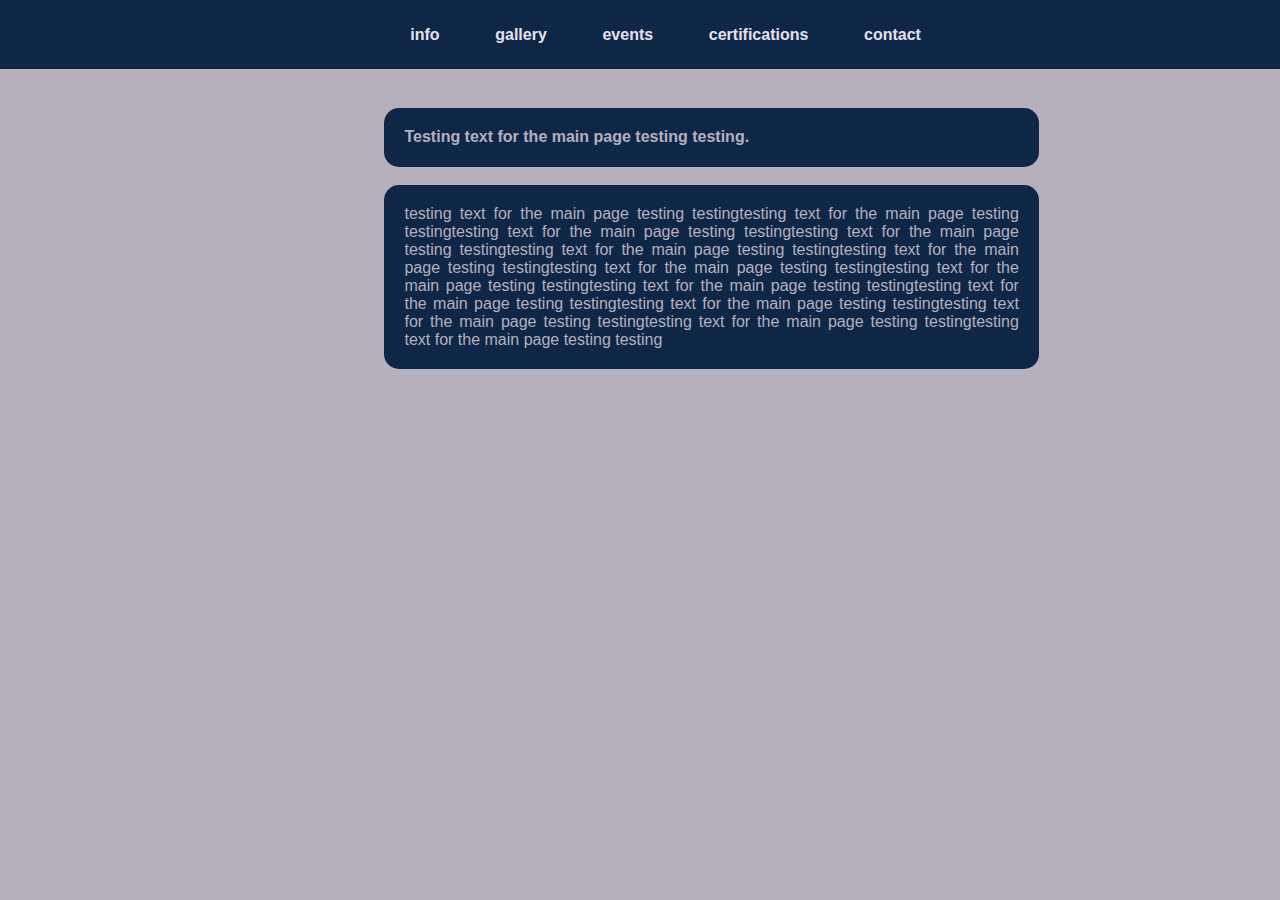
<file: index.html>
<!DOCTYPE html>
<html>
<head>
    <meta charset="UTF-8" />
    <title>home</title>
    <link rel="stylesheet" href="assets/styles/global.css">
    <link rel="stylesheet" href="assets/styles/navbar.css">
    <link rel="stylesheet" href="assets/styles/pgcontent.css">
</head>

<body>
   <div class="nav-main">
        <div class="nav-link a hover">
                    <ul>
                        <li class="active"><a href="index.html">info</a></li>
                        <li><a href="gallery.html">gallery</a></li>
                        <li><a href="events.html">events</a></li>
                        <li><a href="certifications.html">certifications</a></li>
                        <li><a href="contact.html">contact</a></li>
                    </ul>
        </div>
    </div>
    
    <div class="main-txt">
        <p class="heading">Testing text for the main page testing testing. </p>
        <br>
        <p class="pgtxt">testing text for the main page testing testingtesting text for the main page testing testingtesting text for the main page testing testingtesting text for the main page testing testingtesting text for the main page testing testingtesting text for the main page testing testingtesting text for the main page testing testingtesting text for the main page testing testingtesting text for the main page testing testingtesting text for the main page testing testingtesting text for the main page testing testingtesting text for the main page testing testingtesting text for the main page testing testingtesting text for the main page testing testing</p>
    </div>

</body>

</html>
</file>
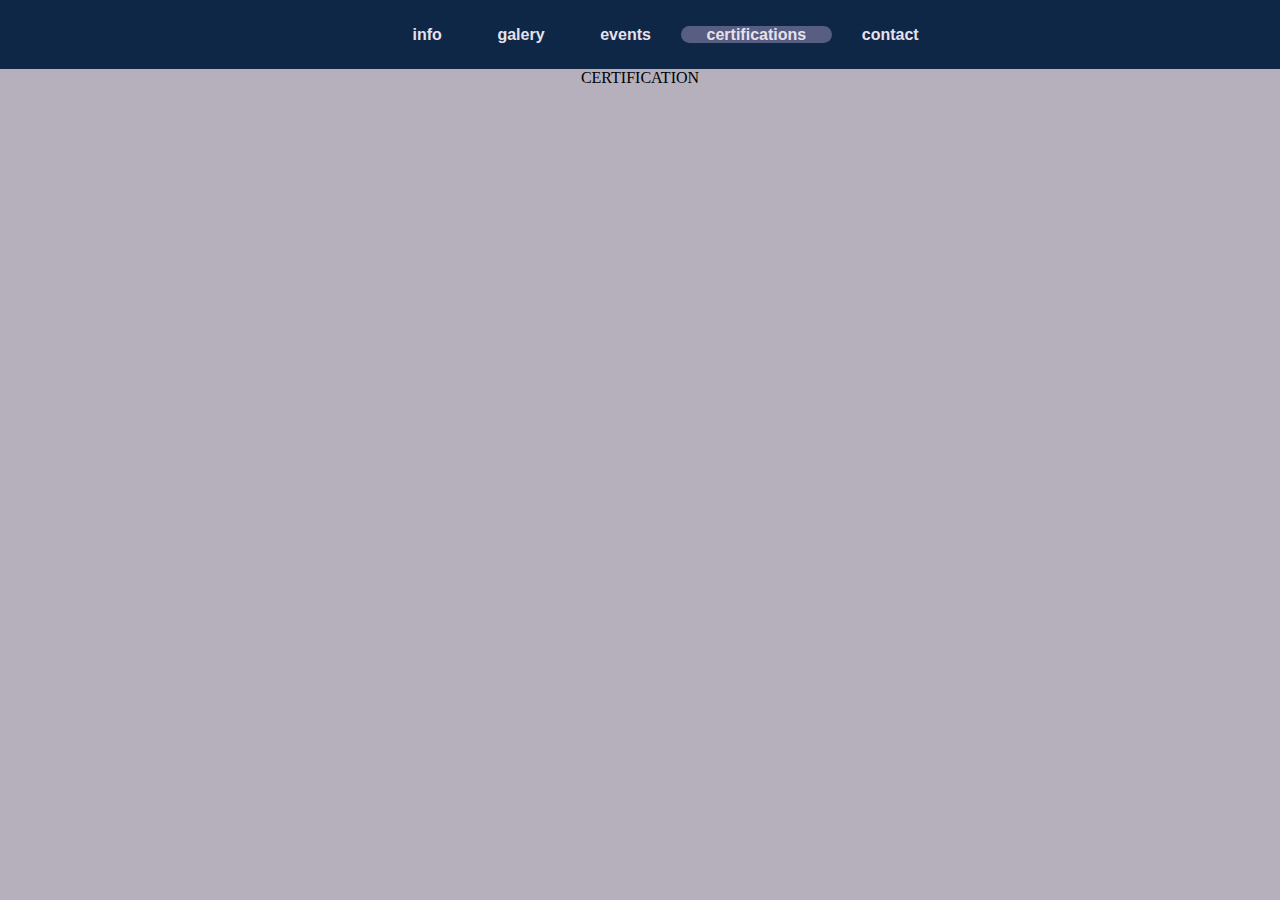
<file: certifications.html>
<!DOCTYPE html>
<html>
<head>
    <meta charset="UTF-8" />
    <title>events</title>
    <link rel="stylesheet" href="assets/styles/global.css">
    <link rel="stylesheet" href="assets/styles/navbar.css">
    
</head>

<body>
   <div class="nav-main">
        <div class="nav-link a">
            <div class="hover">
                <ul>
                    <li><a href="index.html">info</a></li>
                    <li><a href="galery.html">galery</a></li>
                    <li ><a href="events.html">events</a></li>
                    <li class="active"><a href="certifications.html">certifications</a></li>
                    <li ><a href="contact.html">contact</a></li>
                </ul>
            </div>
        </div>
    </div>
    CERTIFICATION
</body>
</file>
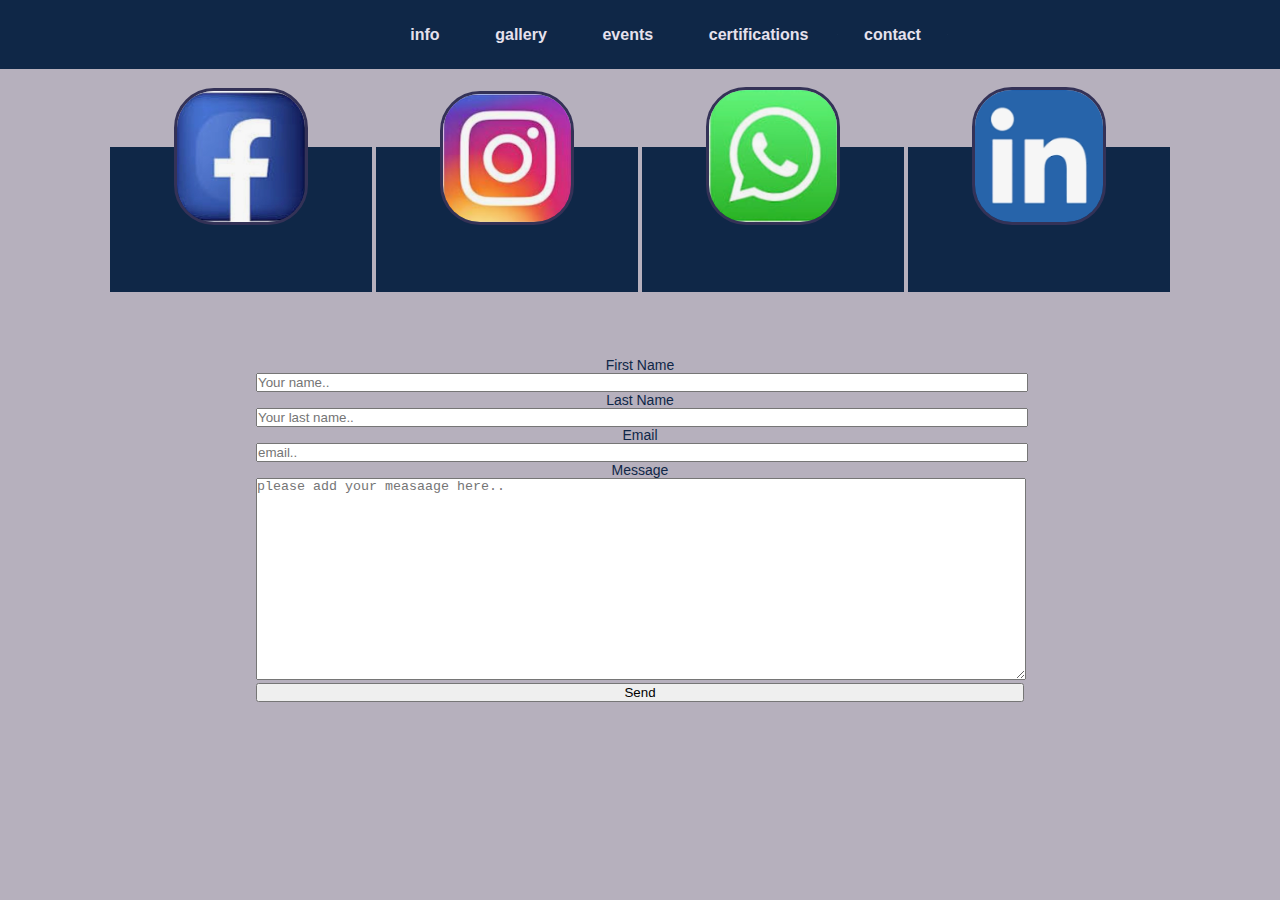
<file: contact.html>
<!DOCTYPE html>
<html>
<head>
    <meta charset="UTF-8" />
    <title>contact</title>
    <link rel="stylesheet" href="assets/styles/global.css">
    <link rel="stylesheet" href="assets/styles/navbar.css">
    <link rel="stylesheet" href="assets/styles/pgcontent.css">
</head>

<body>
   <div class="nav-main">
        <div class="nav-link a hover">
             <ul>
                <li><a href="index.html">info</a></li>
                <li><a href="gallery.html">gallery</a></li>
                <li ><a href="events.html">events</a></li>
                <li><a href="certifications.html">certifications</a></li>
                <li class="active"><a href="contact.html">contact</a></li>
            </ul>
        </div>
    </div>
<br>
    <div class="img">
        <a href="http://facebook.com" target="_blank"><img src="assets/images/fb.webp" alt="facebook"></a>
        <a href="https://www.instagram.com" target="_blank"><img src="assets/images/inst.webp"></a>
        <a href="https://web.whatsapp.com" target="_blank"><img src="assets/images/watsp.webp"alt="wtsp"></a>
        <a href="https://uk.linkedin.com" target="_blank"><img src="assets/images/lnkd.webp"></a>

    </div>
<div class="form-wrapper">
    <form>
        <label for="fname" >First Name</label>
            <input type="text" id="fname" name="firstname" placeholder="Your name..">
        <label for="lname">Last Name</label>
            <input type="text" id="lname" name="lastname" placeholder="Your last name..">
            <label for="fname" >Email</label>
            <input type="text" id="fname" name="firstname" placeholder="email..">
        <label for="subject">Message</label>
            <textarea id="subject" name="subject" placeholder="please add your measaage here.." style="height:200px"></textarea>
        <input type="submit" value="Send">
    </form>
</div>

</body>

</html>
</file>
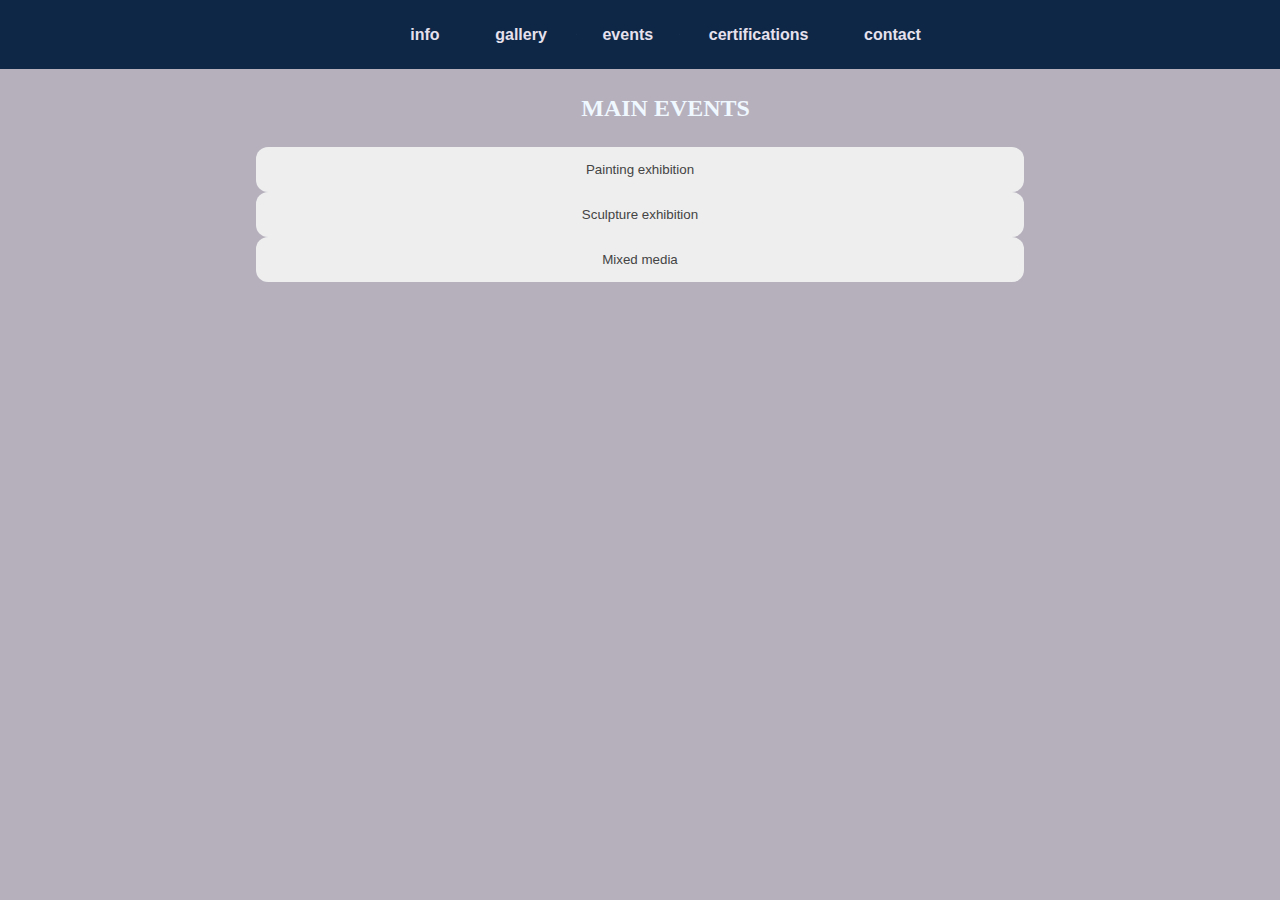
<file: events.html>
<!DOCTYPE html>
<html>
<head>
    <meta charset="UTF-8" />
    <title>events</title>
    <link rel="stylesheet" href="assets/styles/global.css">
    <link rel="stylesheet" href="assets/styles/navbar.css">
    <link rel="stylesheet" href="assets/styles/pgcontent.css">

    
</head>

<body>
   <div class="nav-main">
        <div class="nav-link a">
            <div class="hover">
                <ul>
                    <li><a href="index.html">info</a></li>
                    <li><a href="gallery.html">gallery</a></li>
                    <li class="active"><a href="events.html">events</a></li>
                    <li><a href="certifications.html">certifications</a></li>
                    <li><a href="contact.html">contact</a></li>
                </ul>
            </div>
        </div>
    </div>
    <h2 style="color:aliceblue; padding:2%;"> MAIN EVENTS</h2>
    <button class="accordion">Painting exhibition</button>
        <div  class="panel">
            <p >Lorem ipsum dolor sit amet consectetur adipisicing elit. Consequatur accusamus modi nulla voluptas! A, ab ipsam voluptatibus, harum totam esse explicabo cum vero eveniet soluta animi minus, unde aut molestias.</p>
        </div>

    <button class="accordion">Sculpture exhibition</button>
        <div class="panel">
            <p>Lorem ipsum dolor sit amet consectetur adipisicing elit. Consequatur accusamus modi nulla voluptas! A, ab ipsam voluptatibus, harum totam esse explicabo cum vero eveniet soluta animi minus, unde aut molestias.</p>
        </div>
    <button class="accordion">Mixed media</button>
        <div class="panel">
            <p>Lorem ipsum dolor sit amet consectetur adipisicing elit. Consequatur accusamus modi nulla voluptas! A, ab ipsam voluptatibus, harum totam esse explicabo cum vero eveniet soluta animi minus, unde aut molestias.</p>
        </div>
        <script>
            var acc = document.getElementsByClassName("accordion");
            var i;
            
            for (i = 0; i < acc.length; i++) {
              acc[i].addEventListener("click", function() {
                this.classList.toggle("active");
                var panel = this.nextElementSibling;
                if (panel.style.display === "block") {
                  panel.style.display = "none";
                } else {
                  panel.style.display = "block";
                }
              });
            }
            </script>
</body>

</html>
</file>
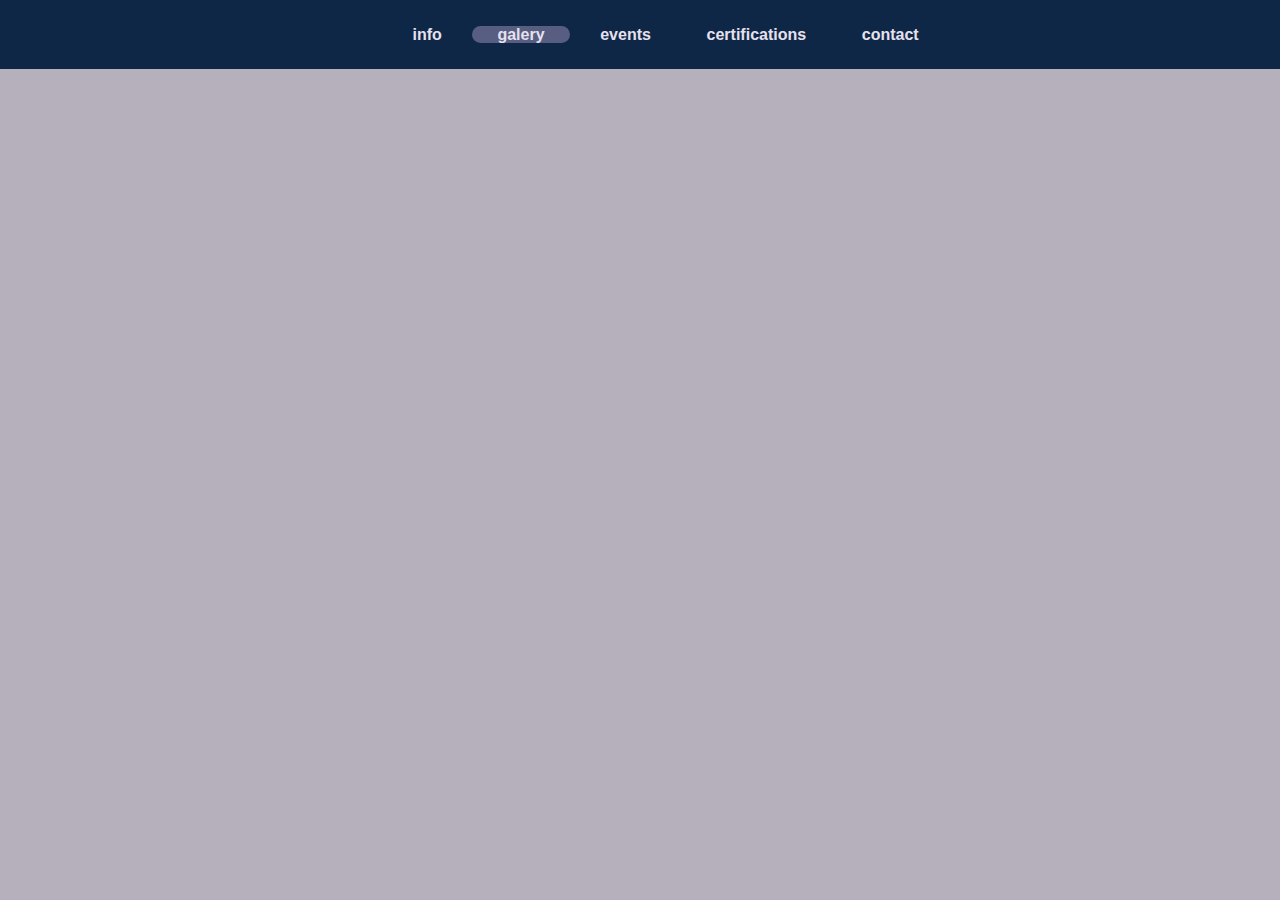
<file: galery.html>
<!DOCTYPE html>
<html>
<head>
    <meta charset="UTF-8" />
    <title>galery</title>
    <link rel="stylesheet" href="assets/styles/global.css">
    <link rel="stylesheet" href="assets/styles/navbar.css">
    
</head>

<body>
    <div class="nav-main">
        <div class="nav-link a">
            <div class="hover">
                <div class="pgcontent.css"></div>
                    <ul>
                        <li><a href="index.html">info</a></li>
                        <li class="active"><a href="galery.html">galery</a></li>
                        <li><a href="events.html">events</a></li>
                        <li><a href="certifications.html">certifications</a></li>
                        <li><a href="contact.html">contact</a></li>
                    </ul>
                </div>
            </div>
        </div>
    </div>


</body>
</html>
</file>
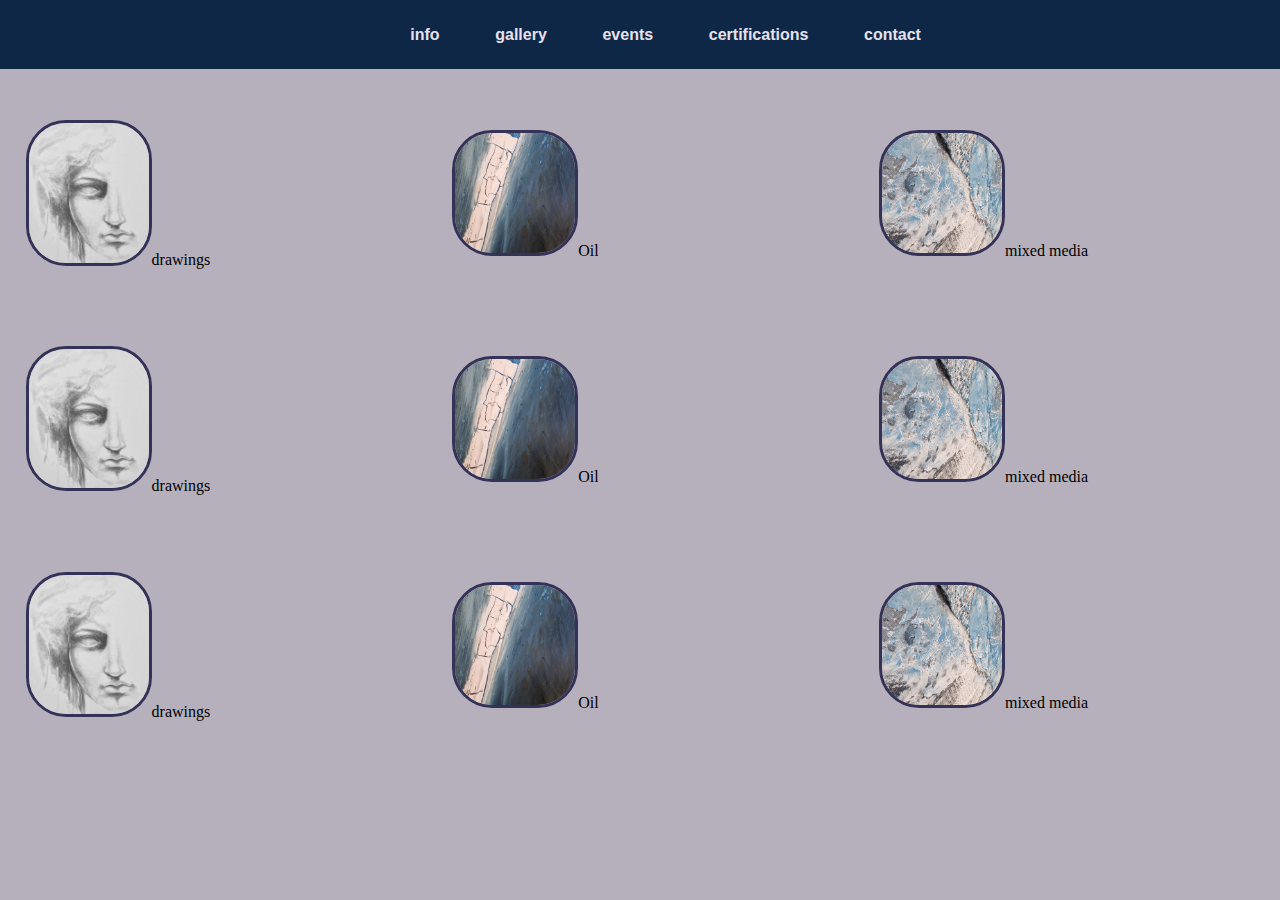
<file: gallery.html>
<!DOCTYPE html>
<html>
<head>
    <meta charset="UTF-8" />
    <title>gallery</title>
    <link rel="stylesheet" href="assets/styles/global.css">
    <link rel="stylesheet" href="assets/styles/navbar.css">
    <link rel="stylesheet" href="assets/styles/pgcontent.css">
    
</head>

<body>
    <div class="nav-main">
        <div class="nav-link a">
            <div class="hover">
                <div class="pgcontent.css"></div>
                    <ul>
                        <li><a href="index.html">info</a></li>
                        <li class="active"><a href="gallery.html">gallery</a></li>
                        <li><a href="events.html">events</a></li>
                        <li><a href="certifications.html">certifications</a></li>
                        <li><a href="contact.html">contact</a></li>
                    </ul>
                </div>
            </div>
        </div>
    </div>

    <div class="flex-container">
        <p><img src="assets/images/draw1.webp" alt="drawings" style="width: 120px;">drawings</p>
        <p><img src="assets/images/oil.jpg" alt="Oil paintings" style="width: 120px;">Oil</p>
        <p><img src="assets/images/txtr.jpg" alt="mixed media" style="width: 120px;">mixed media</p>
    </div>
    <div class="flex-container">
        <p><img src="assets/images/draw1.webp" alt="drawings" style="width: 120px;">drawings</p>
        <p><img src="assets/images/oil.jpg" alt="Oil paintings" style="width: 120px;">Oil</p>
        <p><img src="assets/images/txtr.jpg" alt="mixed media" style="width: 120px;">mixed media</p>
    </div>
    <div class="flex-container">
        <p><img src="assets/images/draw1.webp" alt="drawings" style="width: 120px;">drawings</p>
        <p><img src="assets/images/oil.jpg" alt="Oil paintings" style="width: 120px;">Oil</p>
        <p><img src="assets/images/txtr.jpg" alt="mixed media" style="width: 120px;">mixed media</p>
    </div>
</body>
</html>
</file>
<file: assets/styles/global.css>
* {
	margin: 0;
	padding: 0;
	width: 100%;
}
body{
    background-color: var(--primary);
    text-align: center;
}


/* color palette */
:root{
    --primary:rgb(182, 176, 189);
    --secondary:rgb(15, 39, 71);
    --teritary:rgb(87, 94, 130);
    --quaternary:rgb(230, 225, 237);
    --txtfont: Verdana, Geneva, Tahoma, sans-serif
    
}
</file>
<file: assets/styles/navbar.css>
*{
    margin: 0;
    padding: 0;
}
body{
    background-color: var(--primary);
}
.main {
    width: 100%;
}
.nav-main{
   width: 100%;
   padding: 2%;
   background-color: var(--secondary);
}
.nav-main ul{
    display: inline;
    font-family: Verdana, Geneva, Tahoma, sans-serif;
    
}
.nav-main li{
    list-style: none;
    display: inline;
}
.nav-link a{
    text-decoration: none;
    padding: 2%;
    color: var(--quaternary);
    font-weight: bold;
}
a:hover {
    color: var(--ahover);
    background-color: var(--teritary);
    border-radius: 12px;
    transition: 0.25s;
    border-color: var(--primary);
    text-transform:uppercase;

}
li :active {
    color: rgb(201, 201, 218);
    background-color: var(--teritary);
    border-radius: 12px;
}
.active {
    color: rgb(201, 201, 218);
    background-color: var(--teritary);
    border-radius: 12px;
}
</file>
<file: assets/styles/pgcontent.css>
.main-txt {
    width: 80%;
    font-family: var(--txtfont);
    color: var(--secondary);
    padding-top: 3%;
    padding-inline: 30%;
    background-color: var(--s);
    
}
.pgtxt {
    background-color: var(--secondary);
    color: var(--primary);
    border-radius: 15px;
    padding: 2%;
    align-items: center;
}
.heading {
    font-weight: bold;
    font-family: var(--txtfont);
    color: var(--primary);
    align-items: center;
    padding: 2%;
    background-color: var(--secondary);
    border-radius: 15px;
}
form {
    width: 60%;
    align-items: center;
    padding-inline: 20%;
    padding-top: 10%;
    font-family: var(--txtfont);
    font-size: 14px;
}
.form-wrapper {
    color: var(--secondary);
}
p {
    width: 60%; 
 }
 p :hover{
    border: solid;
    border-color:blueviolet;
    size: 120%;
 }
a {
    padding: 5%;
    color: rgb(15, 39, 71);
    text-decoration: none;
    text-transform: lowercase;
    background-color: var(--secondary);
}
img {
    display: block;
    margin-left: auto;
    margin-right: auto;
    width: 10%;
    display: inline;
    border-radius: 40px;
    border: solid;
    border-color: rgb(52, 50, 87);
    transition-property: 120%, 120%;
    transition-duration: 0.50s;
}

.flex-container {
    align-items:center;
    display:flex;
    padding-top: 2%;
    transition: 0.60s;
    border-radius: 12px;
  
}
.flex-container:hover {
    background: rgb(199, 123, 123);
    width: 80%;
    height: 80%;
    transition-property: width, height;
    transition-duration: 5s;
}
.centered {
    position: absolute;
    top: 50%;
    left: 50%;
    transform: translate(-50%, -50%);
  }
  /* Style the buttons that are used to open and close the accordion panel */
.accordion {
    background-color: #eee;
    color: #444;
    cursor: pointer;
    padding: 15px;
    width: 60%;
    text-align:center;
    border: none;
    border-radius: 12px;
    outline:none;
    transition: 0.4s;
    
  }
  
  /* Add a background color to the button if it is clicked on (add the .active class with JS), and when you move the mouse over it (hover) */
  .active, .accordion:hover {
    background-color: #ccc;
  }
  
  /* Style the accordion panel. Note: hidden by default */
  .panel {
    padding: 2%;
    background-color: white;
    display: none;
    overflow: hidden;
  }

   /* Style the paneltext */
  p {
    text-align:justify;
    padding: 2%;
  }
</file>
